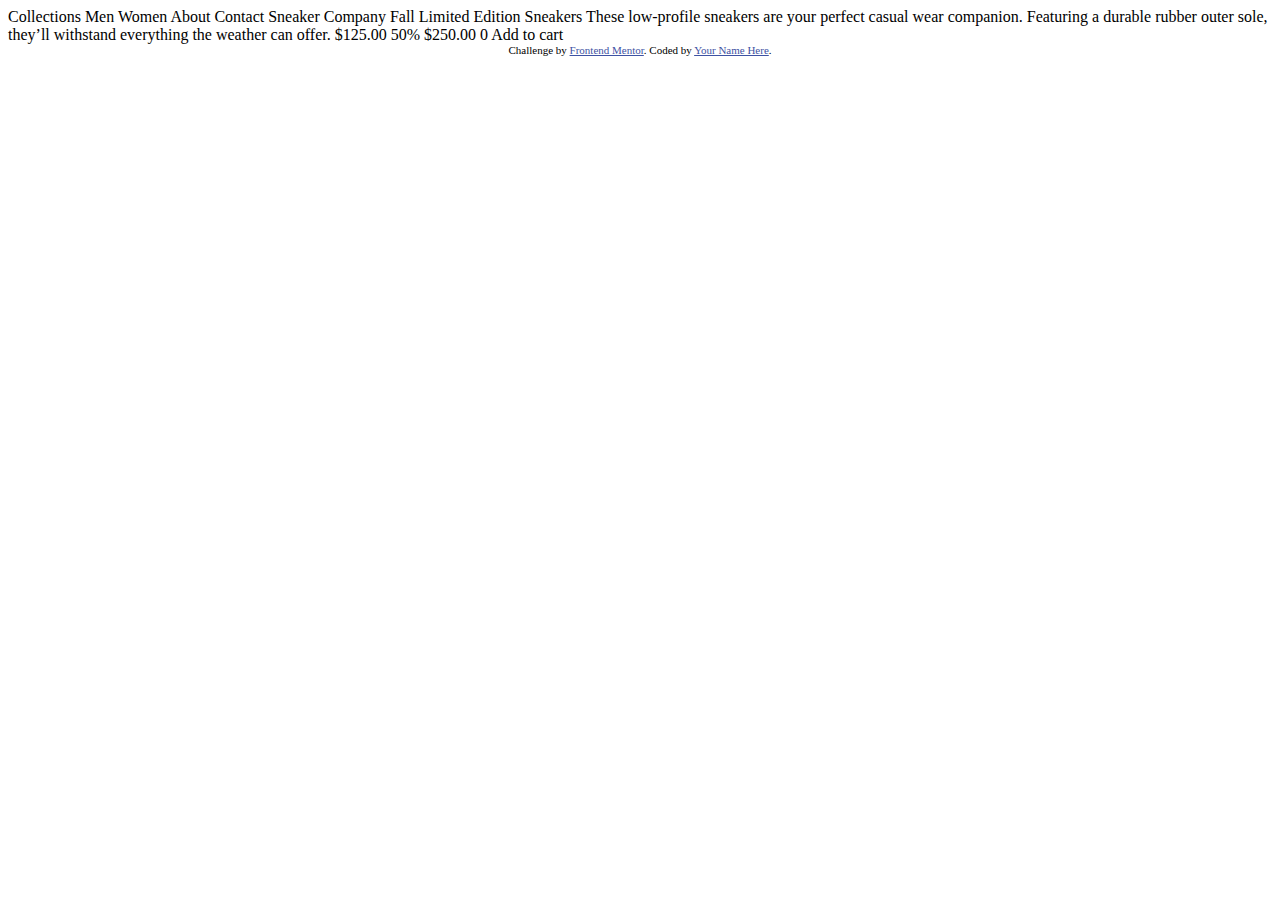
<file: Altschool/ecommerce-product-page-main/index.html>
<!DOCTYPE html>
<html lang="en">
<head>
  <meta charset="UTF-8">
  <meta name="viewport" content="width=device-width, initial-scale=1.0"> <!-- displays site properly based on user's device -->

  <link rel="icon" type="image/png" sizes="32x32" href="./images/favicon-32x32.png">
  
  <title>Frontend Mentor | E-commerce product page</title>

  <!-- Feel free to remove these styles or customise in your own stylesheet 👍 -->
  <style>
    .attribution { font-size: 11px; text-align: center; }
    .attribution a { color: hsl(228, 45%, 44%); }
  </style>
</head>
<body>

  Collections
  Men
  Women
  About
  Contact

  Sneaker Company

  Fall Limited Edition Sneakers

  These low-profile sneakers are your perfect casual wear companion. Featuring a 
  durable rubber outer sole, they’ll withstand everything the weather can offer.

  $125.00
  50%
  $250.00

  0
  Add to cart
  
  <div class="attribution">
    Challenge by <a href="https://www.frontendmentor.io?ref=challenge" target="_blank">Frontend Mentor</a>. 
    Coded by <a href="#">Your Name Here</a>.
  </div>
</body>
</html>
</file>
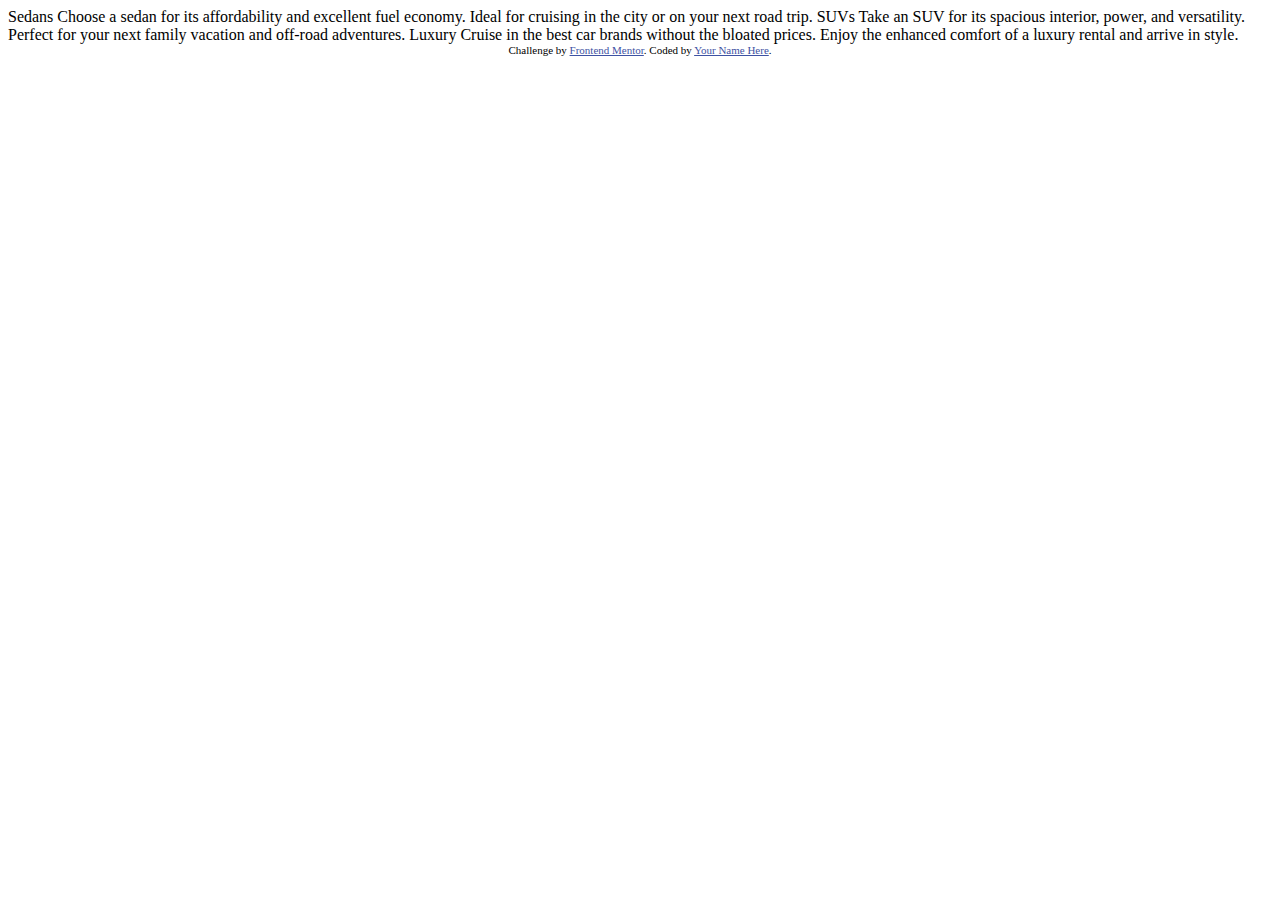
<file: Altschool/Frontend-challenge/3-column-preview-card-component-main/index.html>
<!DOCTYPE html>
<html lang="en">
<head>
  <meta charset="UTF-8">
  <meta name="viewport" content="width=device-width, initial-scale=1.0"> <!-- displays site properly based on user's device -->

  <link rel="icon" type="image/png" sizes="32x32" href="./images/favicon-32x32.png">
  
  <title>Frontend Mentor | 3-column preview card component</title>

  <!-- Feel free to remove these styles or customise in your own stylesheet 👍 -->
  <style>
    .attribution { font-size: 11px; text-align: center; }
    .attribution a { color: hsl(228, 45%, 44%); }
  </style>
</head>
<body>
  
  Sedans
  Choose a sedan for its affordability and excellent fuel economy. Ideal for cruising in the city 
  or on your next road trip.

  SUVs
  Take an SUV for its spacious interior, power, and versatility. Perfect for your next family vacation 
  and off-road adventures.

  Luxury
  Cruise in the best car brands without the bloated prices. Enjoy the enhanced comfort of a luxury 
  rental and arrive in style.
  
  <div class="attribution">
    Challenge by <a href="https://www.frontendmentor.io?ref=challenge" target="_blank">Frontend Mentor</a>. 
    Coded by <a href="#">Your Name Here</a>.
  </div>
</body>
</html>
</file>
